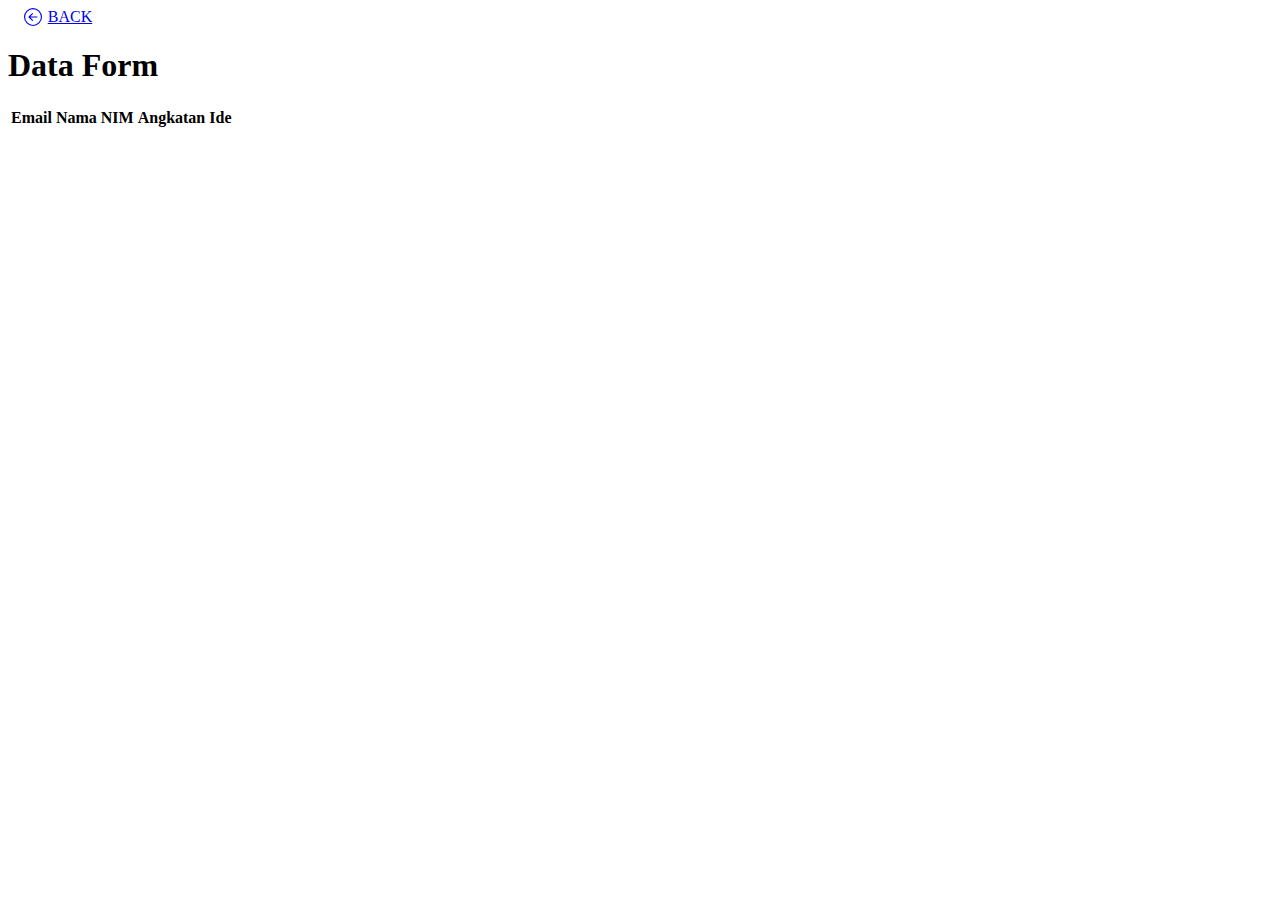
<file: answer/index.html>
<!DOCTYPE html>
<html lang="en">
  <head>
    <meta charset="UTF-8" />
    <meta name="viewport" content="width=device-width, initial-scale=1.0" />
    <title>Answer</title>
    <link
      href="https://cdn.jsdelivr.net/npm/bootstrap@5.3.2/dist/css/bootstrap.min.css"
      rel="stylesheet"
      integrity="sha384-T3c6CoIi6uLrA9TneNEoa7RxnatzjcDSCmG1MXxSR1GAsXEV/Dwwykc2MPK8M2HN"
      crossorigin="anonymous"
    />
    <link rel="stylesheet" href="../style.css" />
  </head>
  <body>
    <div class="btn-back">
      <a href="/" class="btn btn-primary fw-bold mt-3 mx-3 back">
        <svg
          xmlns="http://www.w3.org/2000/svg"
          width="18"
          height="18"
          fill="currentColor"
          class="bi bi-arrow-left-circle"
          viewBox="0 0 16 16"
        >
          <path
            fill-rule="evenodd"
            d="M1 8a7 7 0 1 0 14 0A7 7 0 0 0 1 8m15 0A8 8 0 1 1 0 8a8 8 0 0 1 16 0m-4.5-.5a.5.5 0 0 1 0 1H5.707l2.147 2.146a.5.5 0 0 1-.708.708l-3-3a.5.5 0 0 1 0-.708l3-3a.5.5 0 1 1 .708.708L5.707 7.5z"
          />
        </svg>
        <span>BACK</span>
      </a>
    </div>
    <div class="container-sm">
      <h1>Data Form</h1>
      <table class="table table-dark table-stripped">
        <thead>
          <tr>
            <th scope="col">Email</th>
            <th scope="col">Nama</th>
            <th scope="col">NIM</th>
            <th scope="col">Angkatan</th>
            <th scope="col">Ide</th>
          </tr>
        </thead>
        <tbody></tbody>
      </table>
    </div>

    <script
      src="https://cdn.jsdelivr.net/npm/bootstrap@5.3.2/dist/js/bootstrap.bundle.min.js"
      integrity="sha384-C6RzsynM9kWDrMNeT87bh95OGNyZPhcTNXj1NW7RuBCsyN/o0jlpcV8Qyq46cDfL"
      crossorigin="anonymous"
    ></script>
    <script src="../script.js"></script>
  </body>
</html>
</file>
<file: style.css>
.back, .see {
    display: flex;
    justify-content: center;
    align-items: center;
    width: 100px;
    gap: 6px;
}

.btn-answer {
    display: flex;
    justify-content: end;
}

.btn-back {
    display: flex;
    justify-content: start;
}

@media screen and (max-width: 400px) {
    /* * {
        margin: 1px;
        padding: 1px;
    } */
    table {
        width: 100vw;
    }
    th, td {
        font-size: 11px;
    }
}
</file>
